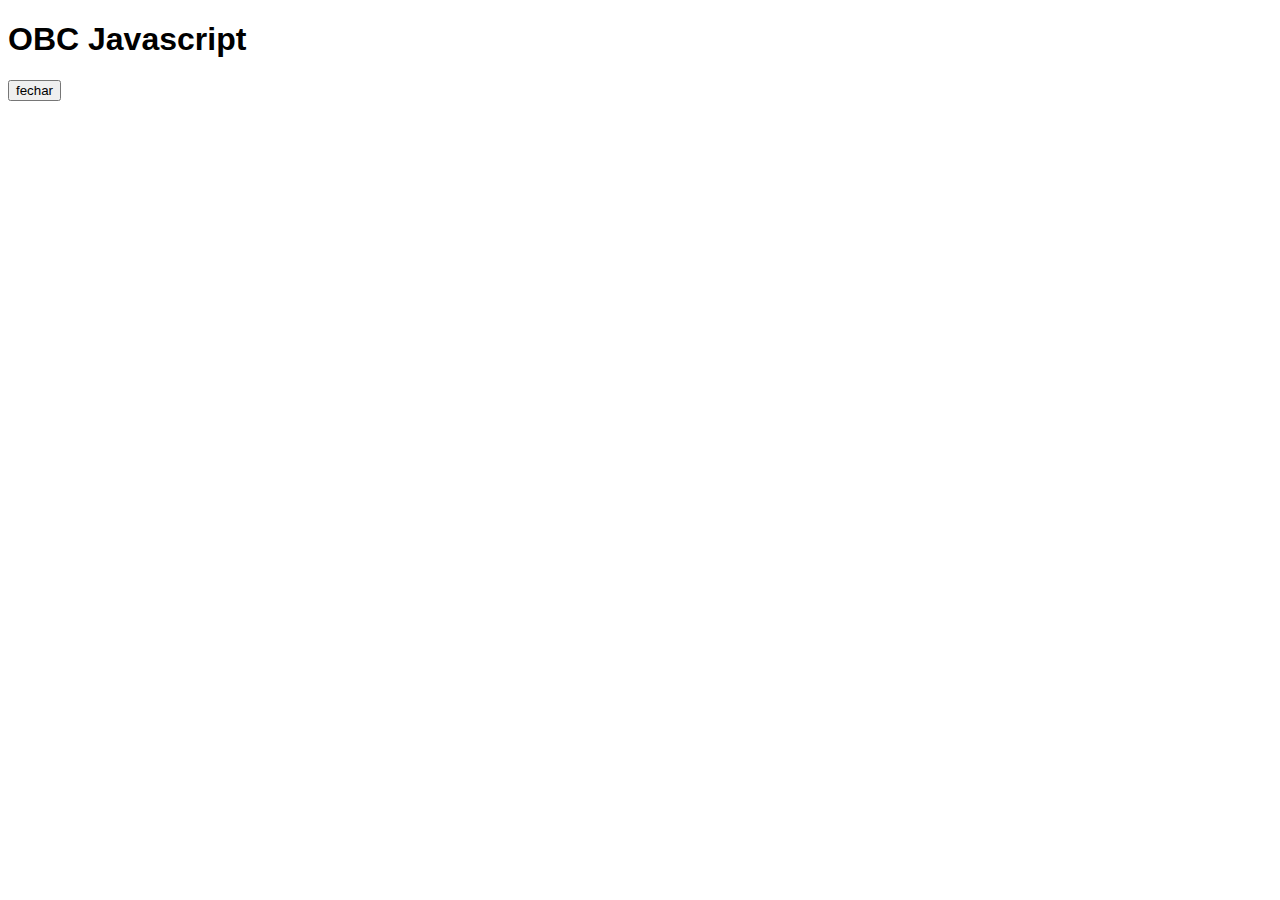
<file: onebitcodejs/index.html>
<!DOCTYPE html>
<html lang="pt-br">
<head>
    <meta charset="UTF-8">
    <meta http-equiv="X-UA-Compatible" content="IE=edge">
    <meta name="viewport" content="width=device-width, initial-scale=1.0">
    <style>body{font-family: 'Segoe UI', Tahoma, Geneva, Verdana, sans-serif};</style>
    <title>OBC JS</title>
</head>
<body>
    <h1>OBC Javascript</h1>
    <script src="./assets/index.js"></script>
    <input type="button" id="botao" onclick="fecharPagina()" value="fechar">
</body>
</html>
</file>
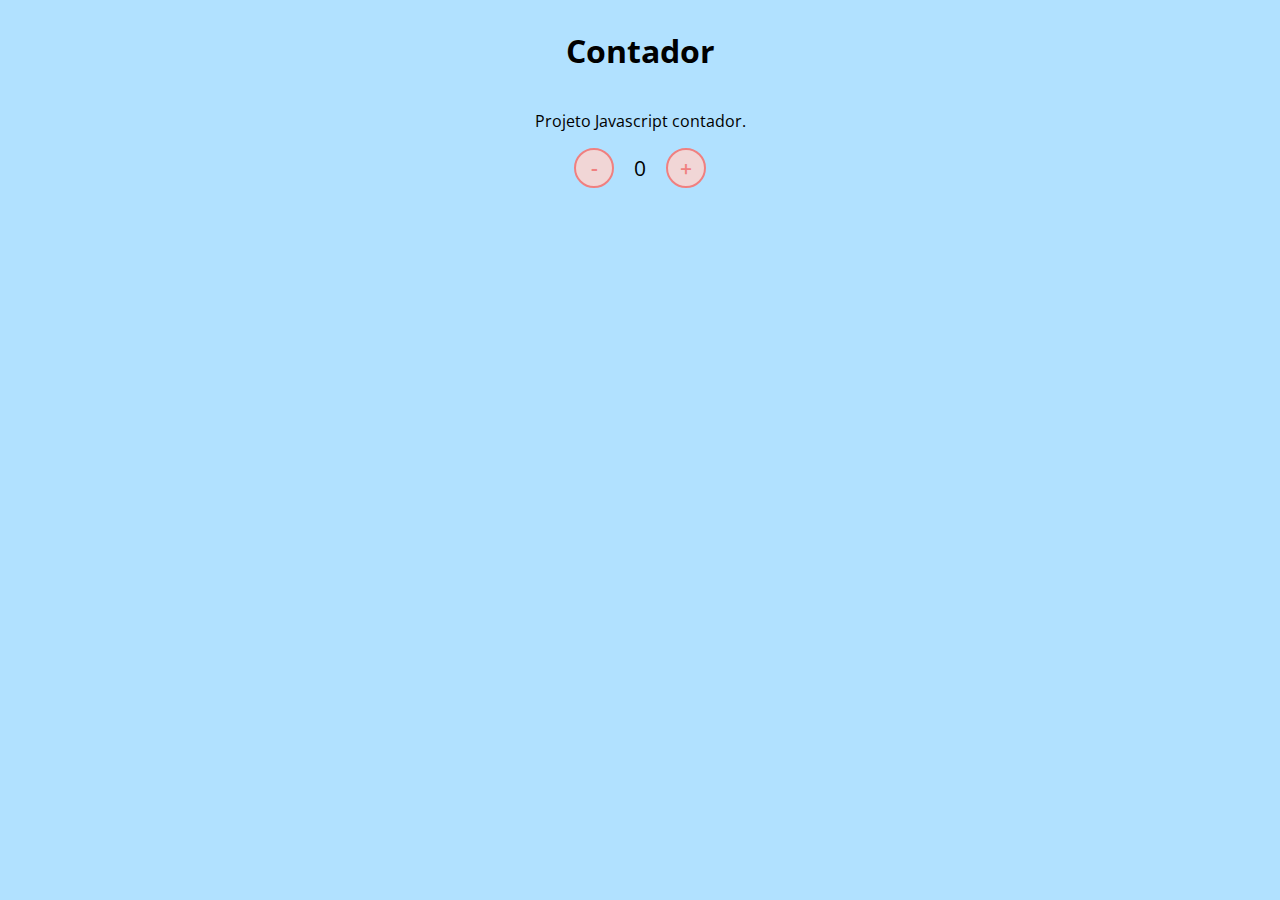
<file: TestesJavascript/DIO/index.html>
<!DOCTYPE html>
<html lang="en">
<head>
    <meta charset="UTF-8">
    <meta name="viewport" content="width=device-width, initial-scale=1.0">
    <link rel="stylesheet" href="./assets/css/styles.css">
    <title>Contador</title>
</head>
<body>
    <h1>Contador</h1>
    <p>Projeto Javascript contador.</p>
    <div id="counter">
        <button name="subtrair" onclick="decrement()">-</button>
        <span id="currentNumber">0</span>
        <button name="adicionar" onclick="increment()">+</button>
    </div>
    <script src="./assets/js/script.js"></script>
</body>
</html>
</file>
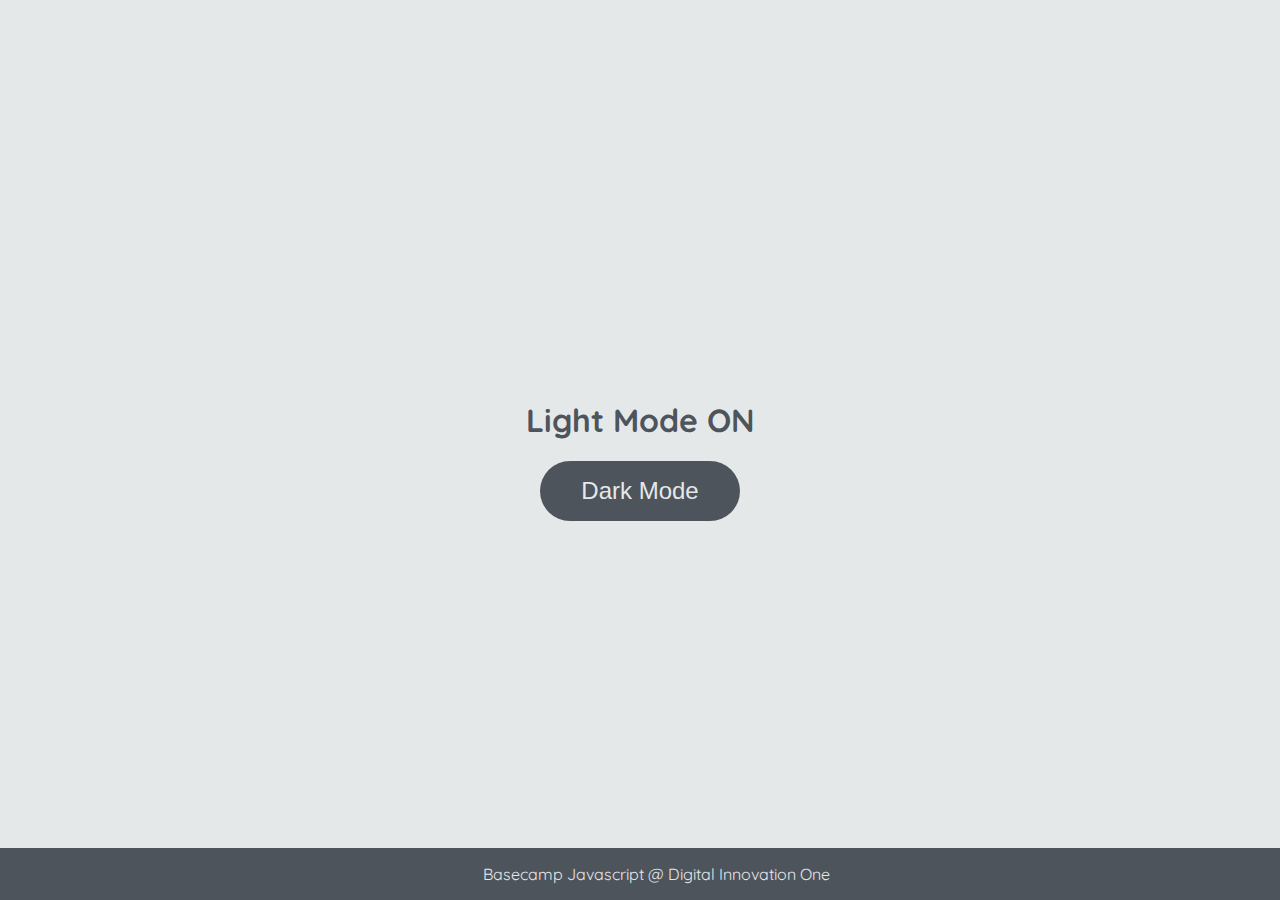
<file: TestesJavascript/DIO_DOM/index.html>
<!DOCTYPE html>
<html lang="en">
	<head>
		<meta charset="UTF-8" />
		<meta http-equiv="X-UA-Compatible" content="IE=edge" />
		<meta name="viewport" content="width=device-width, initial-scale=1.0" />
		<link rel="stylesheet" href="assets/css/styles.css" />
		<title>Dark mode and Light Mode</title>
	</head>
	<body>
		<main>
			<h1 id="page-title">Light Mode ON</h1>
			<button aria-label="selecionar-modo" id="mode-selector">Dark Mode</button>
		</main>

		<footer>Basecamp Javascript @ Digital Innovation One</footer>
		<script src="assets/js/scripts.js"></script>
	</body>
</html>
</file>
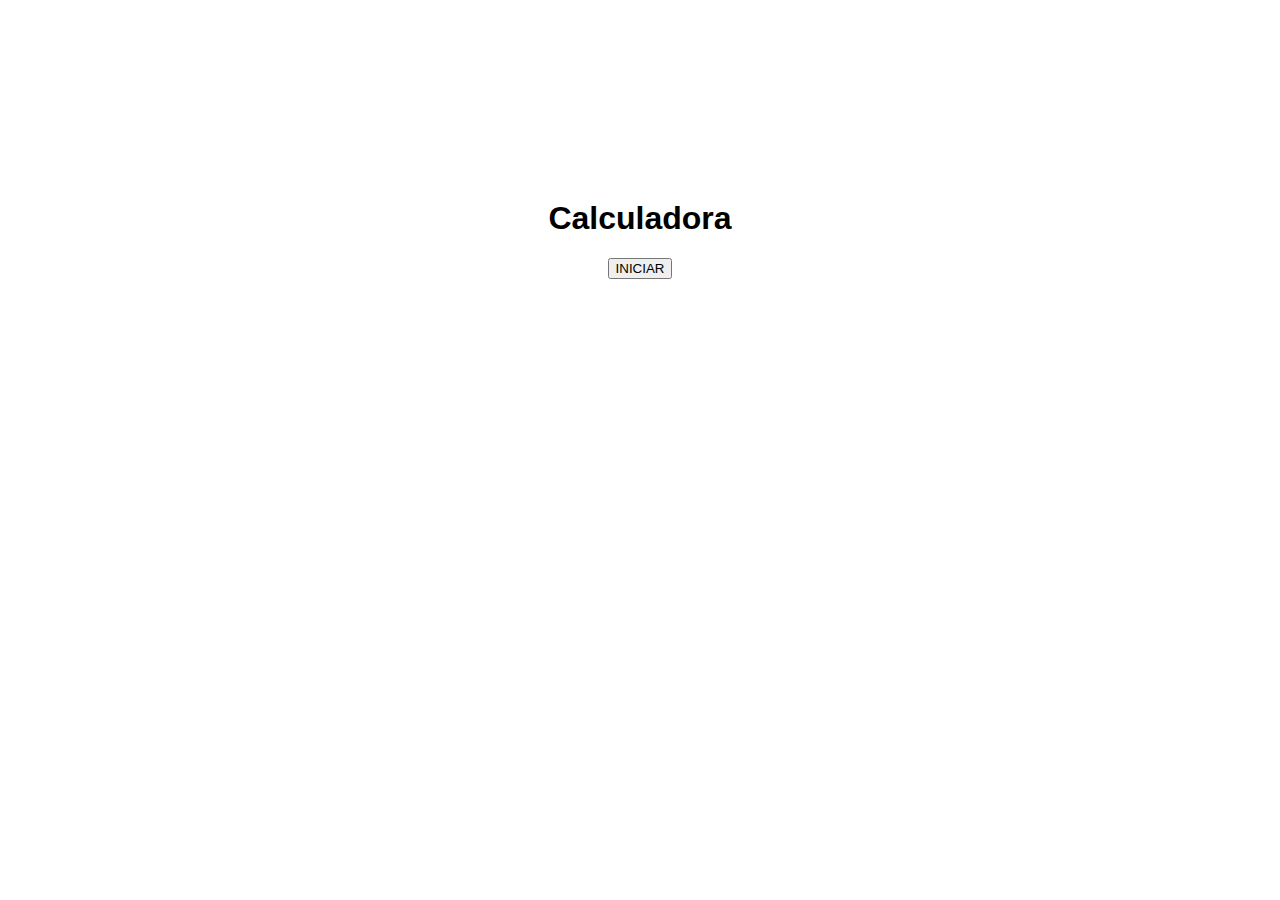
<file: onebitcodejs/calculadora.html>
<!DOCTYPE html>
<html lang="en">
<head>
    <meta charset="UTF-8">
    <meta http-equiv="X-UA-Compatible" content="IE=edge">
    <meta name="viewport" content="width=device-width, initial-scale=1.0">
    <title>Calculadora</title>
    <style>body{font-family: 'Segoe UI', Tahoma, Geneva, Verdana, sans-serif; text-align: center; margin-top: 200px;}</style>
    <script src="./assets/calculadora.js"></script>
</head>
<body>
    <h1>Calculadora</h1>
    <input type="button" onclick="iniciarCalculadora()" value="INICIAR">
    <br>
    <p id="p1"></p>
    <p id="p2"></p>
    <p id="p3"></p>
    <p id="p4"></p>
</body>
</html>
</file>
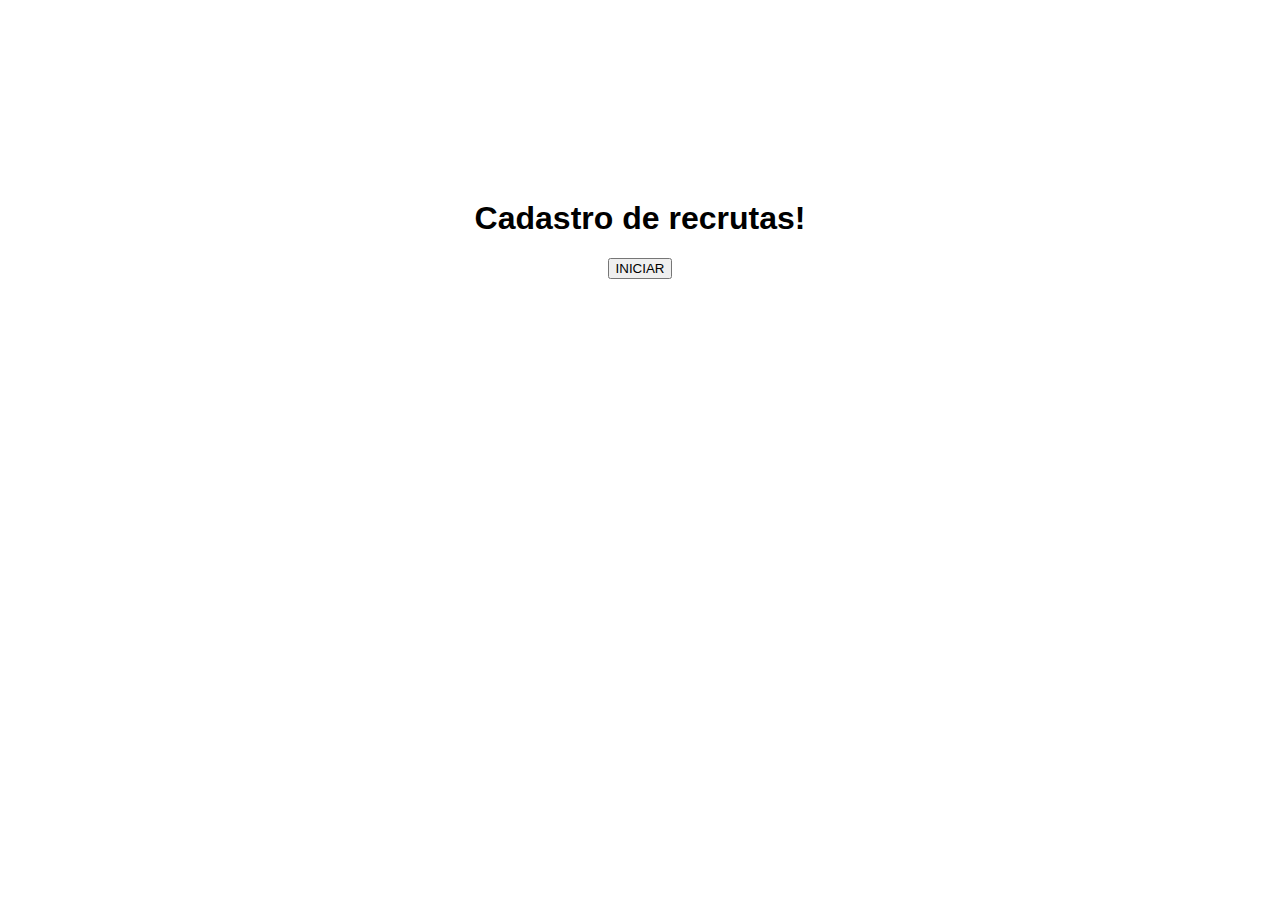
<file: onebitcodejs/recruta.html>
<!DOCTYPE html>
<html lang="en">
<head>
    <meta charset="UTF-8">
    <meta http-equiv="X-UA-Compatible" content="IE=edge">
    <meta name="viewport" content="width=device-width, initial-scale=1.0">
    <style>body{font-family: 'Segoe UI', Tahoma, Geneva, Verdana, sans-serif; text-align: center; margin-top: 200px};</style>
    <script src="./assets/recruta.js"></script>
    <title>Recrutas</title>
</head>
<body>
   <h1>Cadastro de recrutas!</h1>
   <input type="button" name="button" id="botao" value="INICIAR" onclick="cadastro()"> 
   <p id="p1"></p>
   <p id="p2"></p>
   <p id="p3"></p>
   <p id="p4"></p>

</body>
</html>
</file>
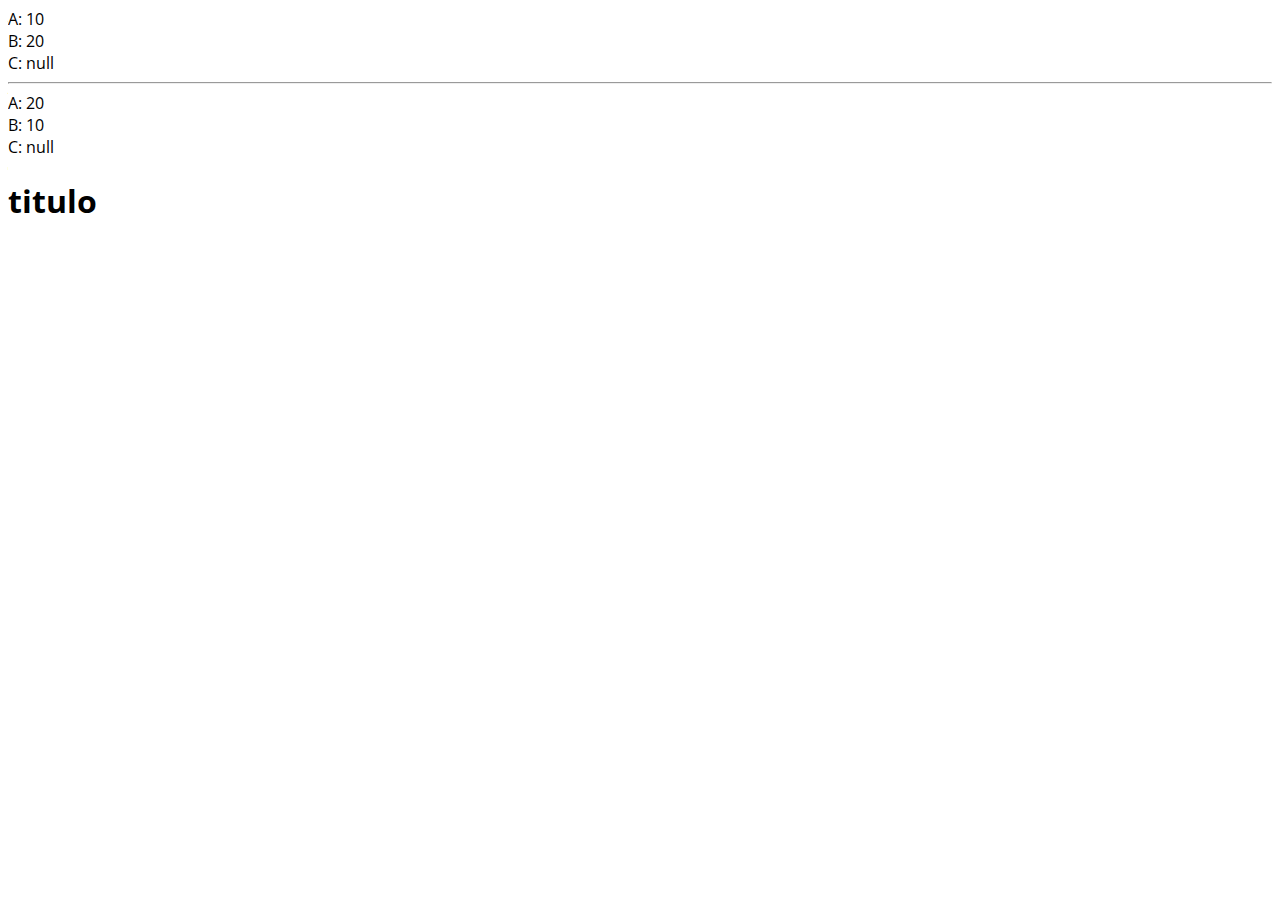
<file: TestesJavascript/nulleundentified.html>
<!DOCTYPE html>
<html lang="pt-br">
    <head>
        <meta charset="UTF-8">
        <link rel="stylesheet" href="css/main.css">
        <title>Variaveis</title>
        <script>
       
            var a = 10
            var b = 20
            var c = null

            document.write('A: ' + a + '<br>')
            document.write('B: ' + b + '<br>')
            document.write('C: ' + c + '<br>')

            document.write('<hr>')


            // desafio \/\/\/

            c = a
            a = b
            b = c
            c = null

            document.write('A: ' + a + '<br>')
            document.write('B: ' + b + '<br>')
            document.write('C: ' + c + '<br>')


        </script>
    </head>
<body>

    <h1>titulo</h1>

</body>
</html>
</file>
<file: TestesJavascript/DIO/assets/css/styles.css>
@import url('https://fonts.googleapis.com/css2?family=Open+Sans:wght@300;400&display=swap');

* {
    color: black;
    font-family: 'Open Sans', sans-serif;
}

body {
    display: flex;
    align-items: center;
    justify-content: center;
    flex-direction: column;
    background-color: rgb(177, 225, 255);
}

button {
    height: 40px;
    width: 40px;
    border-radius: 50%;
    border: 2px solid lightcoral;
    background-color: rgb(241, 214, 214);
    color: lightcoral;
    font-size: 16pt;
    font-weight: 600;
    text-align: center;
}

#counter {
    display: flex;
}

#currentNumber {
    display: flex;
    align-items: center;
    margin: 0 20px;
    font-size: 16pt;
}
</file>
<file: TestesJavascript/DIO_DOM/assets/css/styles.css>
@import url('https://fonts.googleapis.com/css2?family=Quicksand:wght@300;400;600&display=swap');

body {
	background-color: #e5e8e8;
	color: #4e545c;
	margin: 0;
	font-family: 'Quicksand';
}

body.dark-mode {
	background-color: #000401;
	color: #e5e8e8;
}

main {
	height: 100vh;
	width: 100%;
	display: flex;
	flex-direction: column;
	align-items: center;
	justify-content: center;
}

footer {
	width: 100%;
	background-color: #4e545c;
	padding: 16px;
	color: #e5e8e8;
	position: fixed;
	bottom: 0;
	text-align: center;
	font-weight: 400;
}

footer.dark-mode {
	background-color: #8d9797;
	color: #000401;
}

button {
	border-radius: 40px;
	font-size: 1.5rem;
	height: 60px;
	width: 200px;
	border: none;
	background-color: #4e545c;
	color: #e5e8e8;
	transition: all 0.5s linear;
}

button:hover {
	background-color: #000401;
}

button.dark-mode {
	background-color: #e5e8e8;
	color: #4e545c;
}

button.dark-mode:hover {
	background-color: #4e545c;
	color: #e5e8e8;
}
</file>
<file: TestesJavascript/css/main.css>
@import url('https://fonts.googleapis.com/css2?family=Fira+Sans:wght@300&family=Open+Sans&display=swap');

body {
    font-family: 'Fira Sans', sans-serif;
    font-family: 'Open Sans', sans-serif;
}

#seuEmail {
    padding: 5px;
    font-size: 13px;
    color: red;
}
</file>
